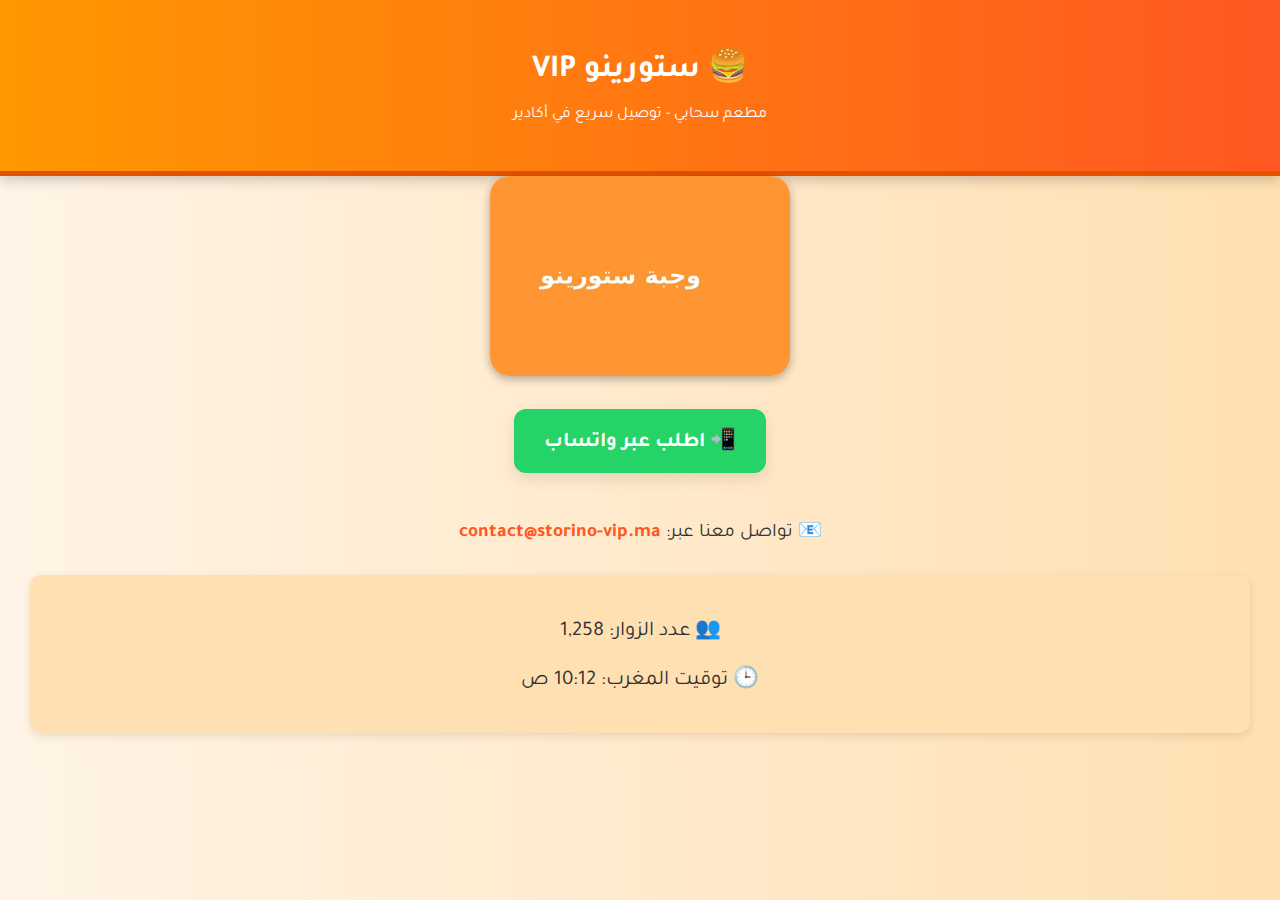
<file: index.html>
<!DOCTYPE html>
<html lang="ar" dir="rtl">
<head>
    <meta charset="UTF-8">
    <meta name="viewport" content="width=device-width, initial-scale=1.0">
    <title>ستورينو VIP | مطعم سحابي</title>
    <link rel="stylesheet" href="css/style.css">
    <link href="https://fonts.googleapis.com/css2?family=Tajawal:wght@400;700&display=swap" rel="stylesheet">
</head>
<body>
    <header>
        <h1>🍔 ستورينو VIP</h1>
        <p>مطعم سحابي - توصيل سريع في أكادير</p>
    </header>

    <section class="hero">
        <img src="images/meal.jpg" alt="وجبة ستورينو" style="width: 300px; border-radius: 20px; box-shadow: 0 3px 10px rgba(0,0,0,0.3);">
        <div class="cta">
            <a href="https://wa.me/212660302395" class="whatsapp-btn">📲 اطلب عبر واتساب</a>
        </div>
        <p class="email-contact">📧 تواصل معنا عبر: <a href="mailto:contact@storino-vip.ma">contact@storino-vip.ma</a></p>
    </section>

    <section class="counter">
        <p>👥 عدد الزوار: <span id="visitors">1,258</span></p>
        <p>🕒 توقيت المغرب: <span id="morocco-time"></span></p>
    </section>

    <script src="js/script.js"></script>
</body>
</html>
</file>
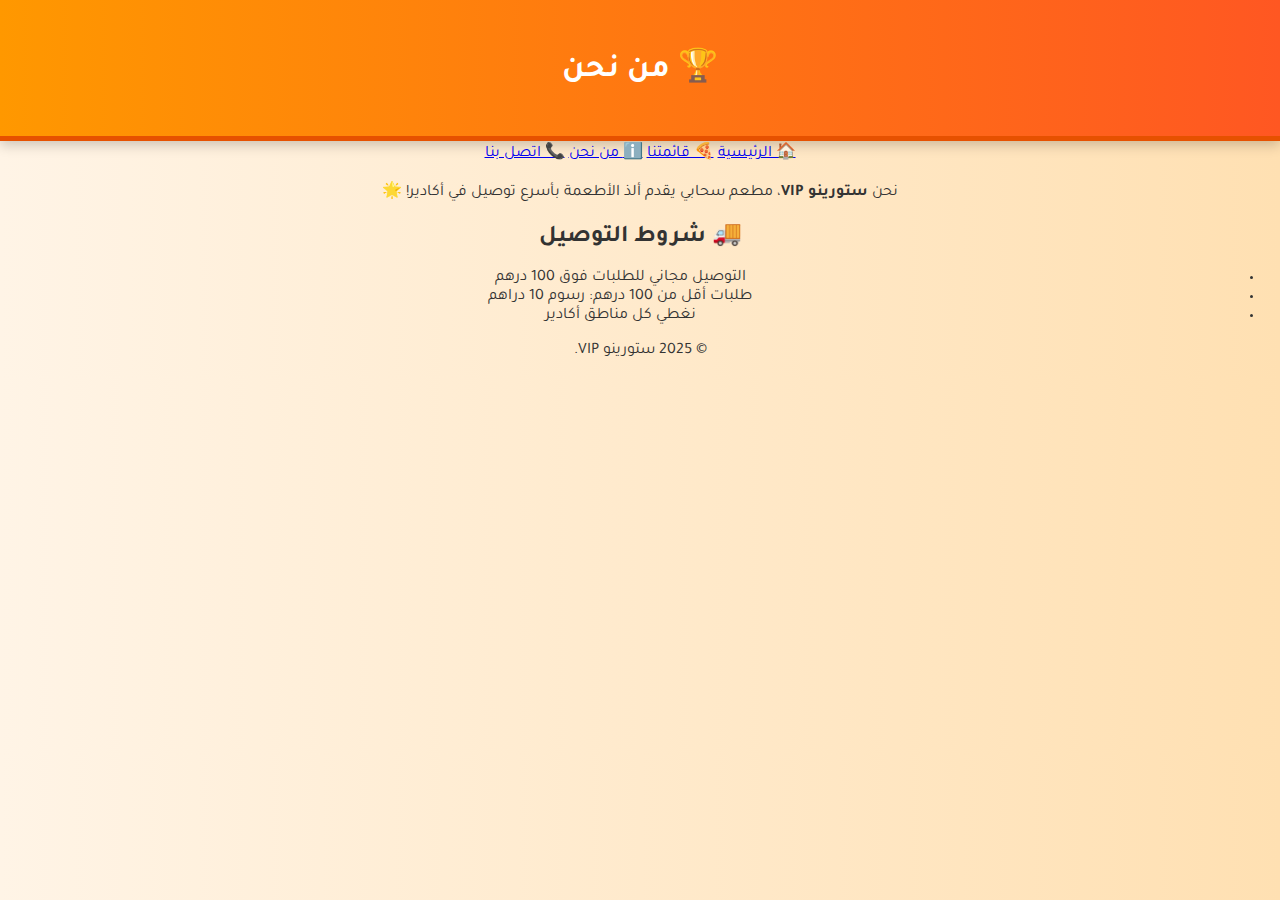
<file: about.html>
<!DOCTYPE html>
<html lang="ar" dir="rtl">
<head>
    <meta charset="UTF-8">
    <meta name="viewport" content="width=device-width, initial-scale=1">
    <title>ℹ️ من نحن | ستورينو VIP</title>
    <meta name="description" content="تعرف على ستورينو VIP، المطعم السحابي الرائد في أكادير." />
    <link rel="icon" href="https://i.imgur.com/JK9fL0A.jpg" />
    <link href="https://fonts.googleapis.com/css2?family=Tajawal:wght@400;700&display=swap" rel="stylesheet" />
    <link rel="stylesheet" href="css/style.css">
</head>
<body>
    <header>
        <h1>🏆 من نحن</h1>
    </header>
    <nav class="main-nav">
        <a href="index.html">🏠 الرئيسية</a>
        <a href="menu.html">🍕 قائمتنا</a>
        <a href="about.html">ℹ️ من نحن</a>
        <a href="contact.html">📞 اتصل بنا</a>
    </nav>
    <section class="about">
        <p>نحن <strong>ستورينو VIP</strong>، مطعم سحابي يقدم ألذ الأطعمة بأسرع توصيل في أكادير! 🌟</p>
        <div class="delivery-info">
            <h2>🚚 شروط التوصيل</h2>
            <ul>
                <li>التوصيل مجاني للطلبات فوق 100 درهم</li>
                <li>طلبات أقل من 100 درهم: رسوم 10 دراهم</li>
                <li>نغطي كل مناطق أكادير</li>
            </ul>
        </div>
    </section>
    <footer>
        <p>© 2025 ستورينو VIP.</p>
    </footer>
</body>
</html>
</file>
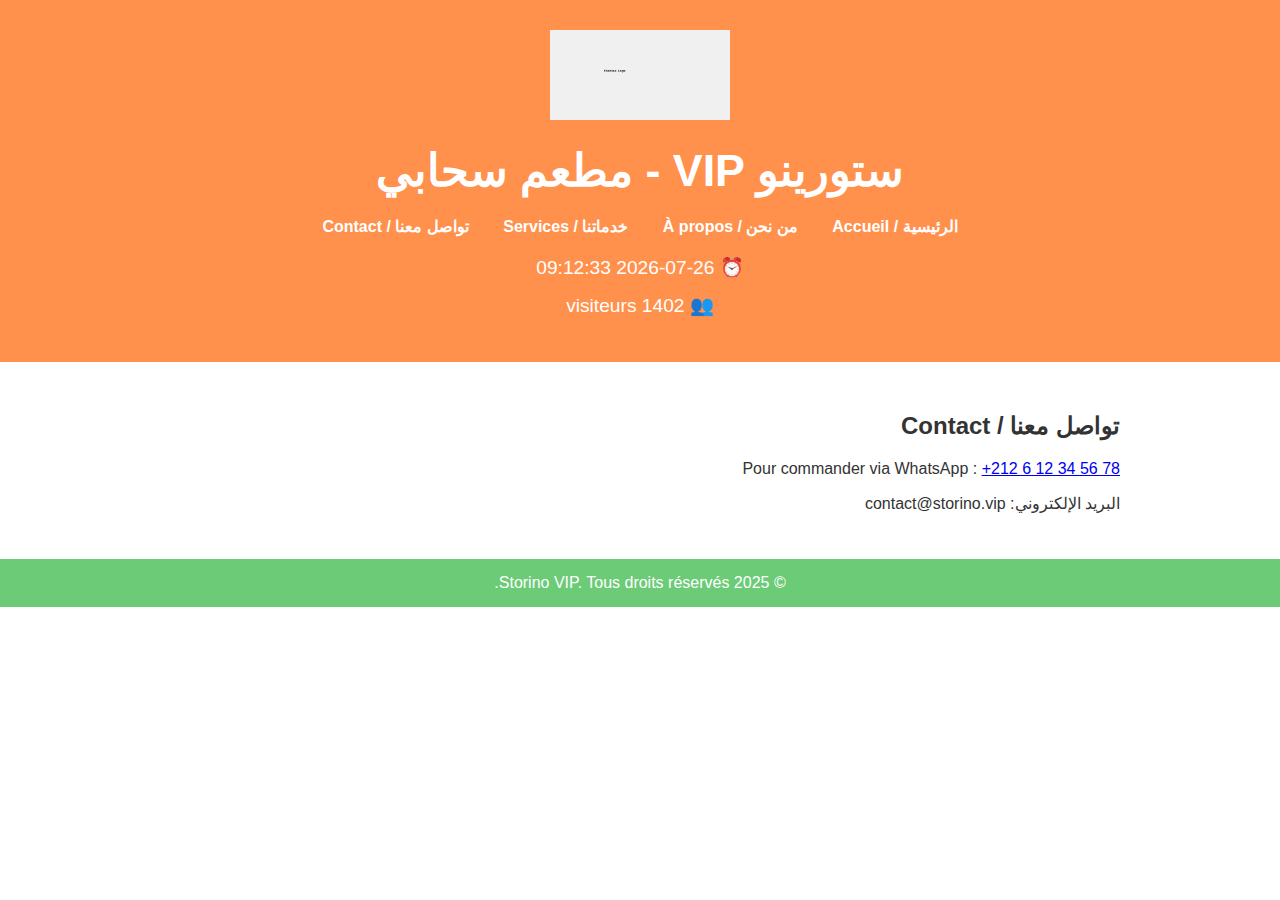
<file: contact.html>
<!DOCTYPE html>
<html lang="ar" dir="rtl">
<head>
    <meta charset="UTF-8">
    <title>تواصل معنا</title>
    <link rel="stylesheet" href="assets/styles.css">
</head>
<body>
    <header>
        <img src="assets/images/logo.png" alt="Logo">
        <h1>ستورينو VIP - مطعم سحابي</h1>
        <nav>
            <a href="index.html">الرئيسية / Accueil</a>
            <a href="about.html">من نحن / À propos</a>
            <a href="services.html">خدماتنا / Services</a>
            <a href="contact.html">تواصل معنا / Contact</a>
        </nav>
        <div class="clock" id="clock">⏰</div>
        <div class="counter" id="visitors">👥</div>
    </header>
    <div class="section animated">
        
<h2>تواصل معنا / Contact</h2>
<p>Pour commander via WhatsApp&nbsp;: 
   <a href="https://wa.me/212612345678">+212 6 12 34 56 78</a>
</p>
<p>البريد الإلكتروني: contact@storino.vip</p>

    </div>
    <footer>
        &copy; 2025 Storino VIP. Tous droits réservés.
    </footer>
    <script src="assets/script.js"></script>
</body>
</html>
</file>
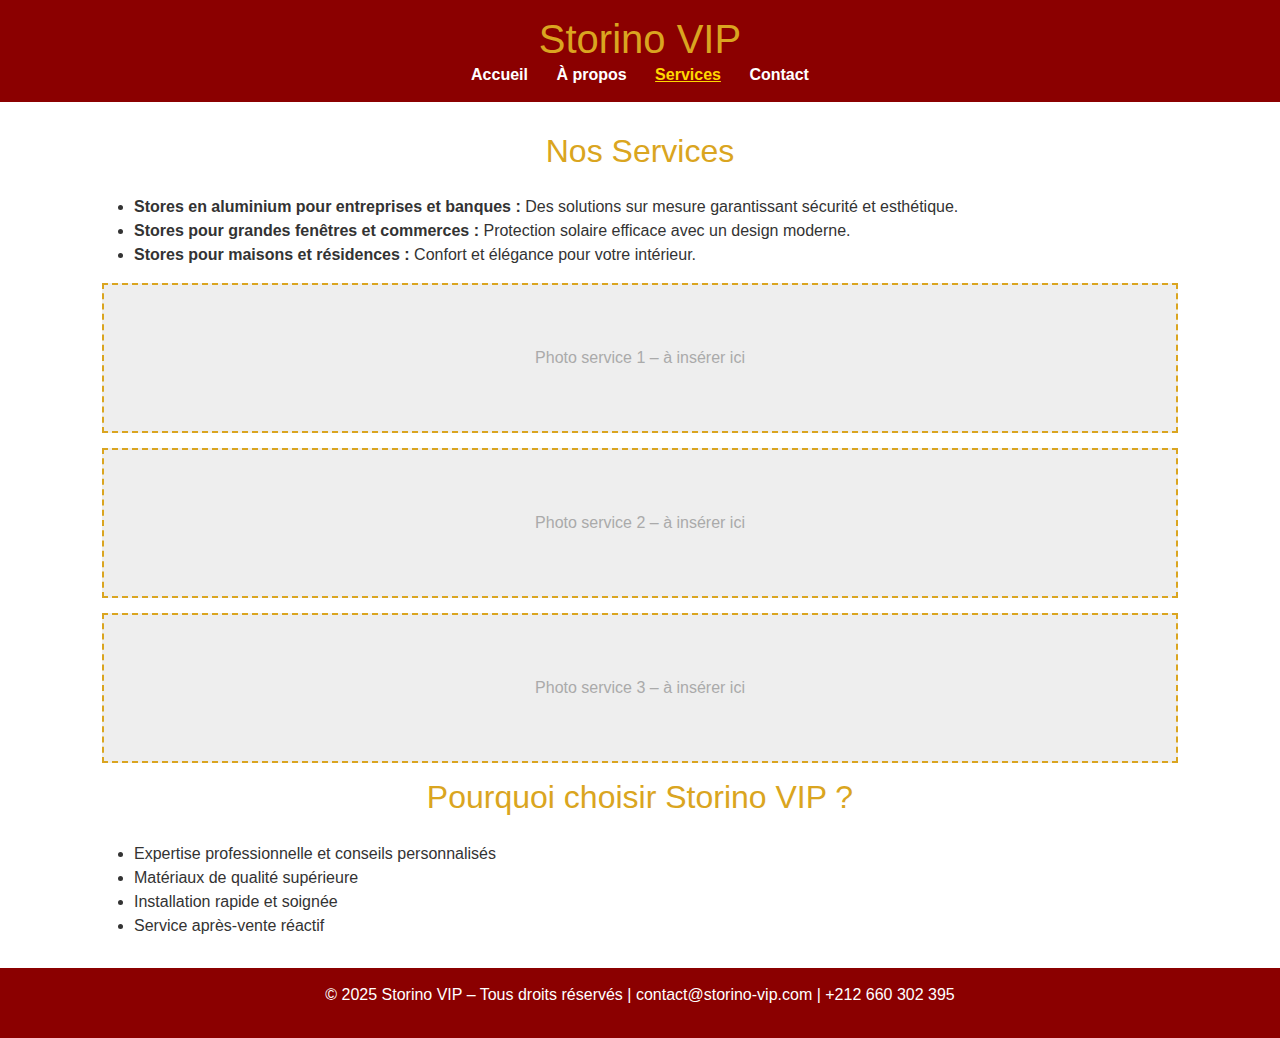
<file: services.html>
<!DOCTYPE html>
<html lang="fr">
<head>
    <meta charset="UTF-8" />
    <meta name="viewport" content="width=device-width, initial-scale=1" />
    <title>Services - Storino VIP</title>
    <link href="https://cdn.jsdelivr.net/npm/bootstrap@5.3.0/dist/css/bootstrap.min.css" rel="stylesheet" />
    <style>
        body { background: white; color: #333; font-family: sans-serif; }
        header, footer { background: #8B0000; color: white; padding: 15px 0; }
        header h1 { color: goldenrod; margin: 0; }
        nav a { color: white; margin: 0 12px; text-decoration: none; font-weight: 600; }
        nav a.active, nav a:hover { color: #FFD700; text-decoration: underline; }
        .container { max-width: 1100px; margin: 30px auto; }
        .section-title { color: goldenrod; text-align: center; margin-bottom: 25px; font-size: 2rem; }
        .image-placeholder { background: #eee; border: 2px dashed goldenrod; height: 150px;
            margin: 15px 0; display: flex; align-items: center; justify-content: center; color: #aaa; }
    </style>
</head>
<body>
<header class="text-center">
    <h1>Storino VIP</h1>
    <nav>
        <a href="index.html">Accueil</a>
        <a href="about.html">À propos</a>
        <a href="services.html" class="active">Services</a>
        <a href="contact.html">Contact</a>
    </nav>
</header>
<div class="container">
    <section>
        <h2 class="section-title">Nos Services</h2>
        <ul>
            <li><strong>Stores en aluminium pour entreprises et banques :</strong> Des solutions sur mesure garantissant sécurité et esthétique.</li>
            <li><strong>Stores pour grandes fenêtres et commerces :</strong> Protection solaire efficace avec un design moderne.</li>
            <li><strong>Stores pour maisons et résidences :</strong> Confort et élégance pour votre intérieur.</li>
        </ul>
        <div class="image-placeholder">Photo service 1 – à insérer ici</div>
        <div class="image-placeholder">Photo service 2 – à insérer ici</div>
        <div class="image-placeholder">Photo service 3 – à insérer ici</div>
    </section>
    <section>
        <h3 class="section-title">Pourquoi choisir Storino VIP ?</h3>
        <ul>
            <li>Expertise professionnelle et conseils personnalisés</li>
            <li>Matériaux de qualité supérieure</li>
            <li>Installation rapide et soignée</li>
            <li>Service après-vente réactif</li>
        </ul>
    </section>
</div>
<footer class="text-center">
    <p>© 2025 Storino VIP – Tous droits réservés | contact@storino-vip.com | +212 660 302 395</p>
</footer>
</body>
</html>
</file>
<file: css/style.css>
body {
    font-family: 'Tajawal', sans-serif;
    background: linear-gradient(to right, #fff4e6, #ffe0b2);
    margin: 0;
    padding: 0;
    text-align: center;
    color: #333;
}

header {
    background: linear-gradient(to right, #ff9800, #ff5722);
    color: white;
    padding: 30px;
    border-bottom: 5px solid #e65100;
    box-shadow: 0 4px 12px rgba(0,0,0,0.2);
}

h1, h2, h3 {
    margin: 0.5em 0;
}

.whatsapp-btn {
    background: #25D366;
    color: white;
    padding: 18px 30px;
    border-radius: 12px;
    text-decoration: none;
    display: inline-block;
    margin: 25px;
    font-weight: bold;
    font-size: 1.3em;
    box-shadow: 0 6px 15px rgba(0,0,0,0.1);
    transition: transform 0.3s ease;
}
.whatsapp-btn:hover {
    transform: scale(1.1);
}

/* Email contact */
.email-contact {
    margin-top: 20px;
    font-size: 1.2em;
}
.email-contact a {
    color: #ff5722;
    text-decoration: none;
    font-weight: bold;
}
.email-contact a:hover {
    text-decoration: underline;
}

.food-category {
    margin: 50px 0;
    animation: fadeInUp 1s ease forwards;
}

.item {
    display: inline-block;
    width: 250px;
    margin: 20px;
    padding: 20px;
    background: white;
    border-radius: 14px;
    box-shadow: 0 4px 12px rgba(0,0,0,0.15);
    transition: transform 0.3s ease;
}
.item:hover {
    transform: scale(1.05);
}

.item img {
    width: 100%;
    border-radius: 10px;
}

.counter {
    background: #ffe0b2;
    padding: 20px;
    margin: 30px;
    border-radius: 12px;
    font-size: 1.3em;
    box-shadow: 0 3px 10px rgba(0,0,0,0.1);
}

@keyframes fadeInUp {
    from { opacity: 0; transform: translateY(30px); }
    to { opacity: 1; transform: translateY(0); }
}
</file>
<file: assets/styles.css>
:root {
    --color1: #FF914D;
    --color2: #FFD93D;
    --color3: #6BCB77;
}
* {
    box-sizing: border-box;
}
body {
    margin: 0;
    font-family: 'Arial', sans-serif;
    background-color: #fff;
    color: #333;
}
header {
    background-color: var(--color1);
    color: white;
    text-align: center;
    padding: 30px 20px;
}
header img {
    max-width: 180px;
    margin-bottom: 10px;
}
h1 {
    font-size: 2.8em;
    margin: 10px 0;
}
nav {
    margin: 20px 0;
}
nav a {
    margin: 0 15px;
    text-decoration: none;
    color: white;
    font-weight: bold;
}
.section {
    padding: 30px 20px;
    max-width: 1000px;
    margin: auto;
}
.section img {
    width: 100%;
    max-width: 600px;
    display: block;
    margin: 20px auto;
    border-radius: 10px;
}
footer {
    background-color: var(--color3);
    text-align: center;
    padding: 15px;
    color: white;
}
.clock, .counter {
    margin: 15px 0;
    font-size: 1.2em;
}
.animated {
    animation: fadeInUp 1.5s ease-out;
}
@keyframes fadeInUp {
    from {
        opacity: 0;
        transform: translateY(40px);
    }
    to {
        opacity: 1;
        transform: translateY(0);
    }
}
.emoji {
    font-size: 1.5em;
    display: block;
    margin: 10px 0;
}
</file>
